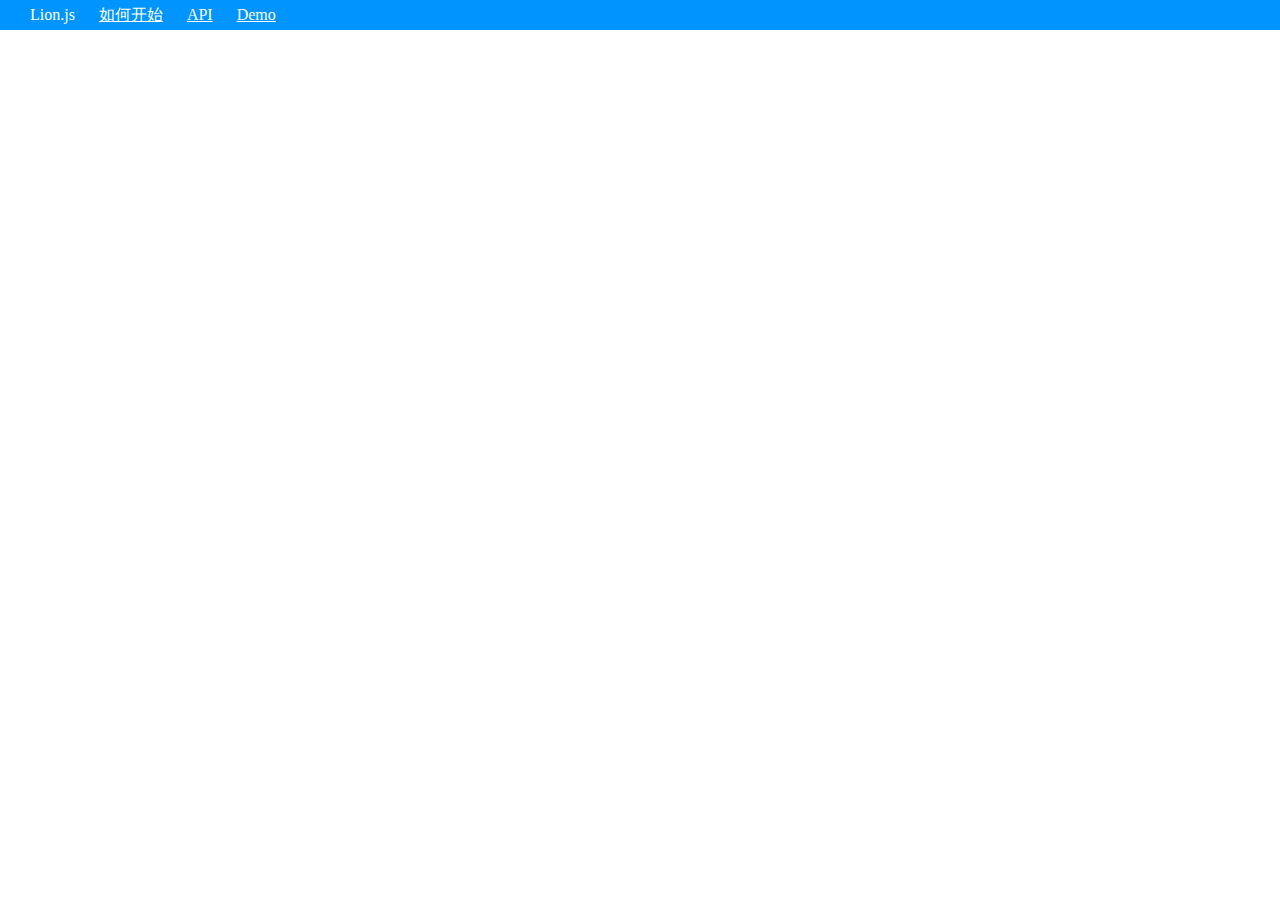
<file: index.html>
﻿<!DOCTYPE html>
<html>
<head>
<meta http-equiv="Content-Type" content="text/html; charset=utf-8"/>
    <title></title>
	<meta charset="utf-8" />
</head>
<body>
    <script>
        window.location = "/sample/index.html"
        </script>
</body>
</html>
</file>
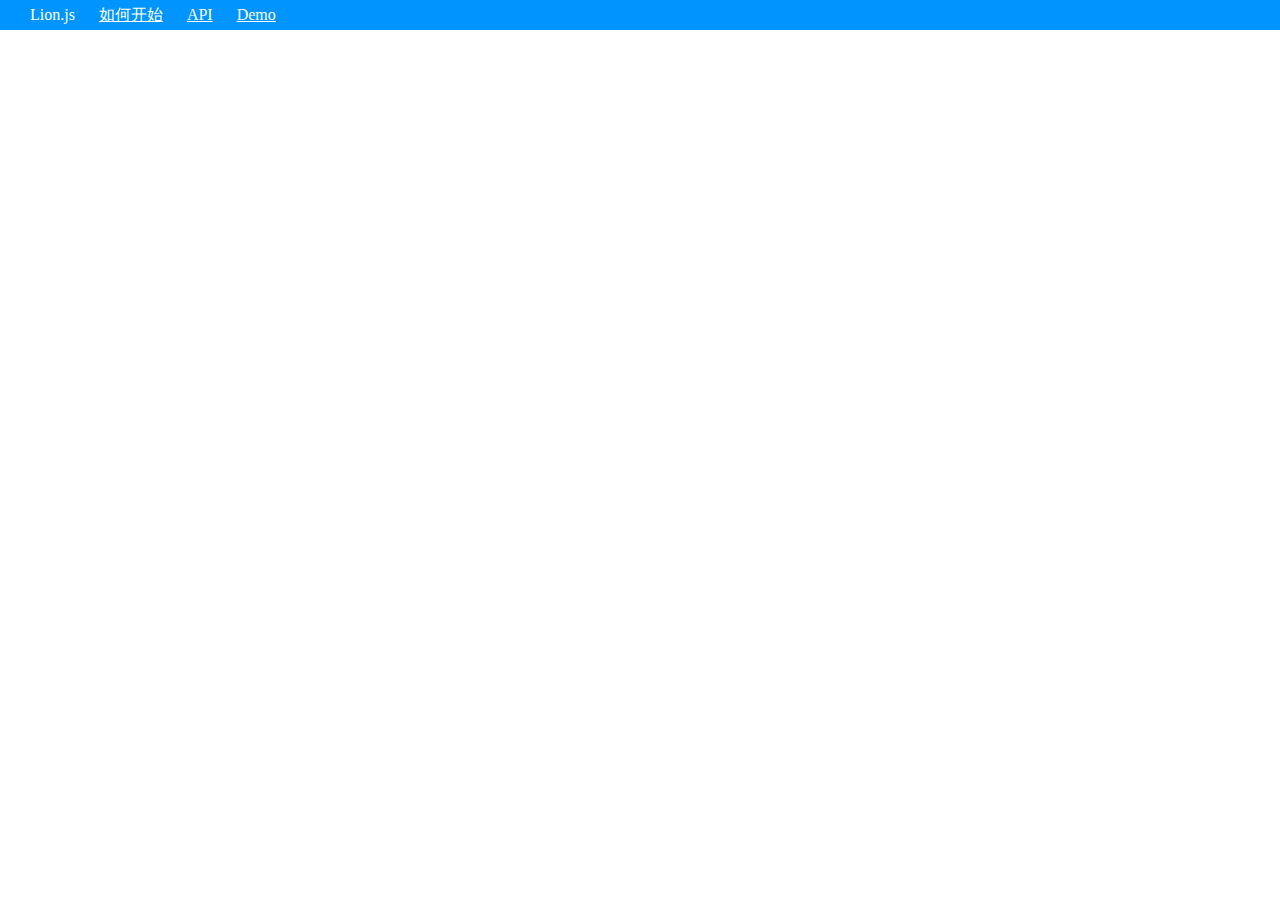
<file: sample/index.html>
﻿<!DOCTYPE html>
<html>
<head>
<meta http-equiv="Content-Type" content="text/html; charset=utf-8"/>
    <title></title>
	<meta charset="utf-8" />
    <style>
        html,body {
                margin: 0;
                padding: 0;
                width: 100%;
                height: 100%;
                overflow:hidden;
        }
        .container {position:relative;width:100%;height:100%;}
        .top {position:absolute;left:0;right:0;height:30px;background:#0094ff;color:#ffffff;line-height:30px;text-indent:20px;}
        .top span{padding:0 10px}
        .top a{color:#ffffff;}
        .top a:hover{background:#a5d9ff}
        .content {position:absolute;left:0;right:0;top:30px;bottom:0;}

    </style>
</head>
<body>
    <div id="container">
        <div class="top">
            <span>Lion.js</span>
            <span><a href="doc.html" target="mainframe">如何开始</a></span>
            <span><a href="api.html" target="mainframe">API</a></span>
            <span><a href="demo.html" target="mainframe">Demo</a></span>
        </div>
        <div class="content">
            <iframe name="mainframe" width="100%" height="100%" frameborder="0" ></iframe>
        </div>
    </div>

</body>
</html>
</file>
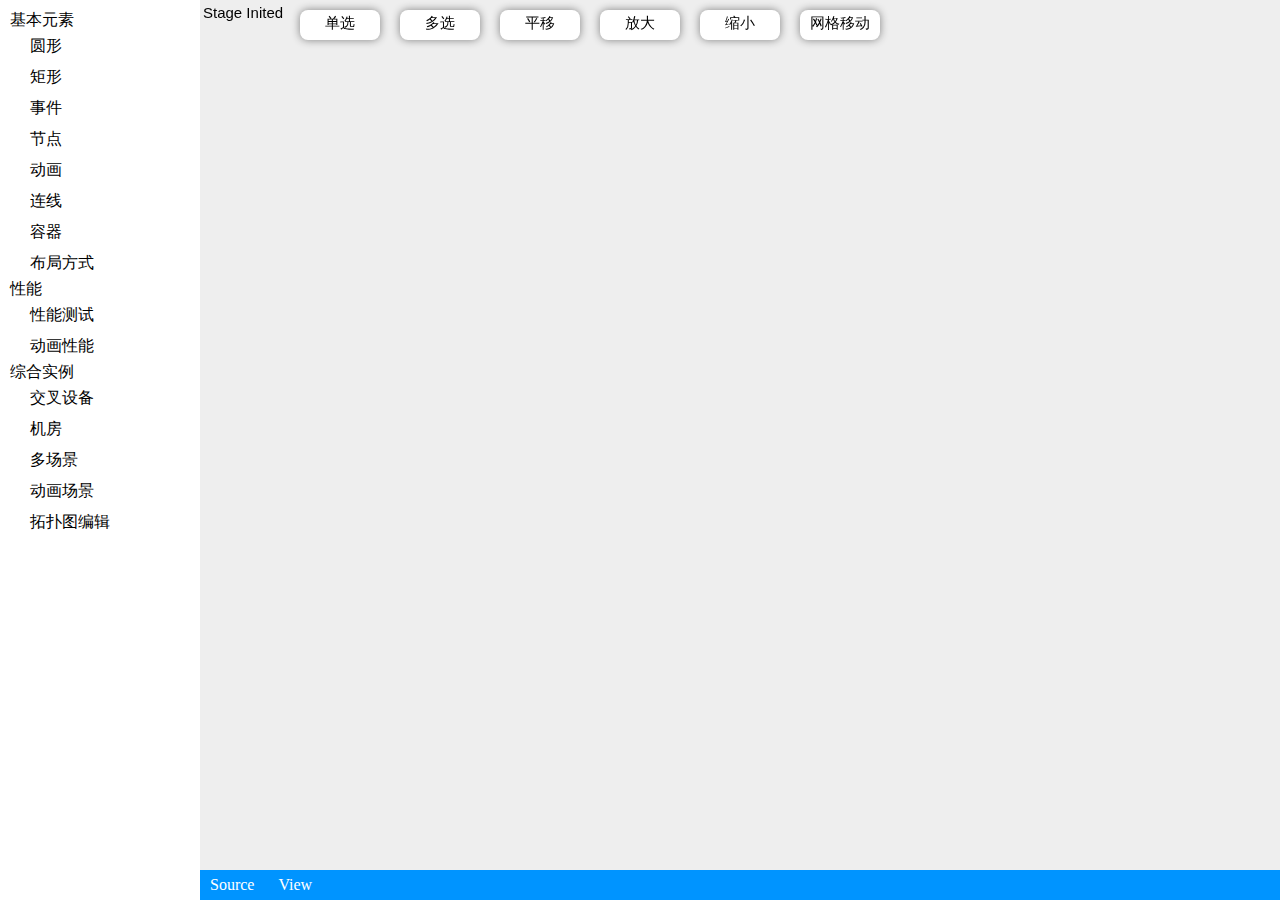
<file: sample/demo.html>
﻿<!DOCTYPE html>
<html>
<head>
    <meta http-equiv="Content-Type" content="text/html; charset=utf-8" />
    <title></title>
    <link href="css/font-awesome-4.7.0/css/font-awesome.min.css" rel="stylesheet" />
    <link href="css/web.css" rel="stylesheet" />
    <script src="js/jquery-3.2.0.min.js"></script>
    <script src="../script/lion.js"></script>
    <script src="../script/lion.ui.js"></script>
    <script src="js/sample.js"></script>
    <meta charset="utf-8" />
</head>
<body>
    <div id="container">
       
        <div class="left">
            <ul id="menu" class="menu"></ul>
        </div>
        <div class="right" id="mycanvas">
        </div>
        <div class="right" id="txtSource" style="display:none;overflow:auto;background:#ffffff">

        </div>
        <div class="toolbar">
            <div id="btnSource" class="btn">Source</div>
            <div id="btnView" class="btn">View</div>
        </div>
    </div>

</body>
</html>
</file>
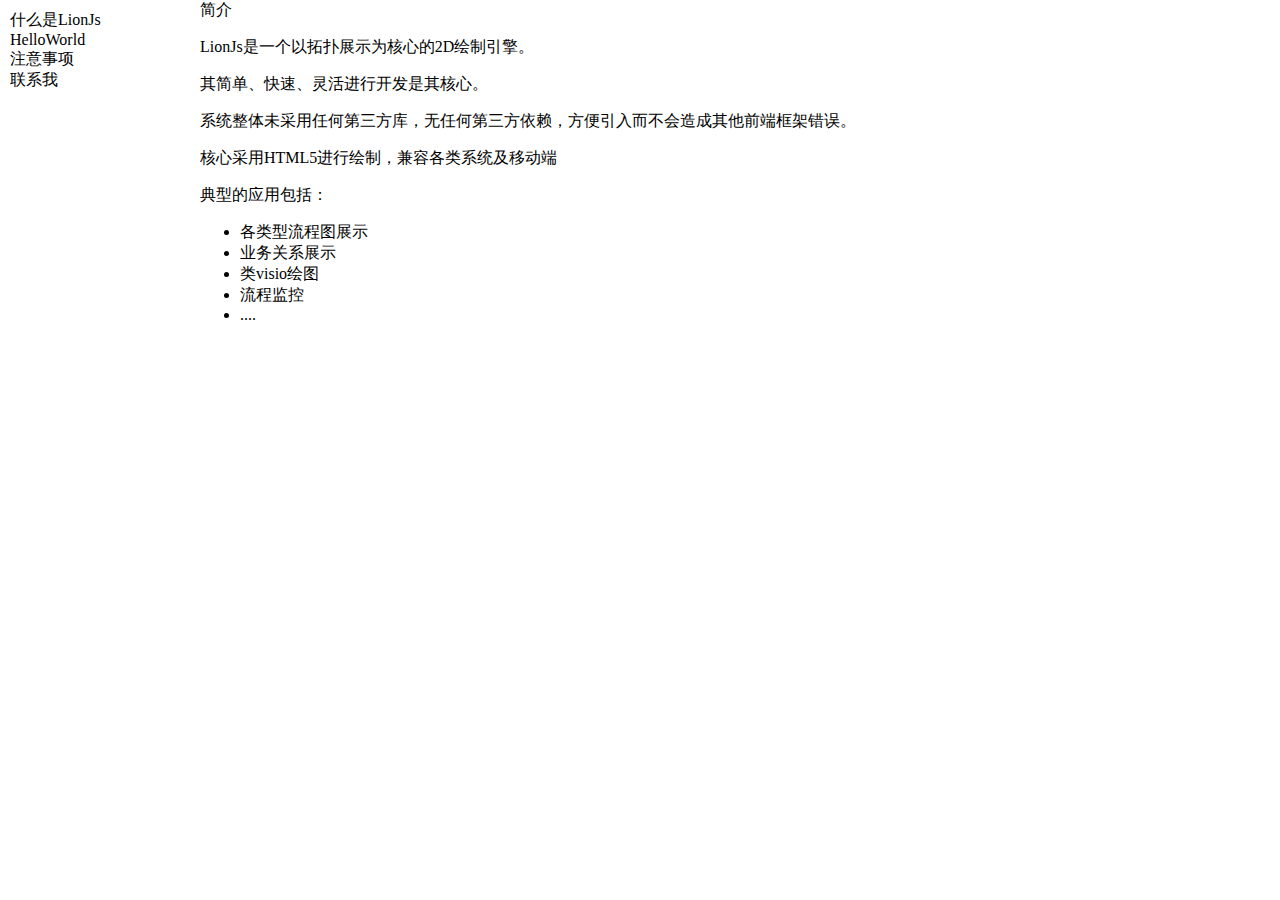
<file: sample/doc.html>
﻿<!DOCTYPE html>
<html>
<head>
    <meta http-equiv="Content-Type" content="text/html; charset=utf-8" />
    <title></title>

    <link href="css/web.css" rel="stylesheet" />
    <script src="js/jquery-3.2.0.min.js"></script>
    <script src="../script/lion.js"></script>
    <meta charset="utf-8" />
</head>
<body>
    <script>
        $(document).ready(function () {
            change("intro");
        })

        function change(tag) {
            let url = "doc/" + tag+".html";
            $.ajax({
                url: url,
                type: "get",

                success: function (data) {
                    $('#doc').html(data);
                }
            });

        }
    </script>
    <div id="container">

        <div class="left">
            <ul id="menu" class="menu">
                <li onclick="change('intro')">什么是LionJs</li>
                <li onclick="change('helloworld')">HelloWorld</li>
                <li onclick="change('notice')">注意事项</li>
                <li onclick="change('contact')">联系我</li>
            </ul>
        </div>
        <div class="right" id="doc">
        </div>
    </div>

</body>
</html>
</file>
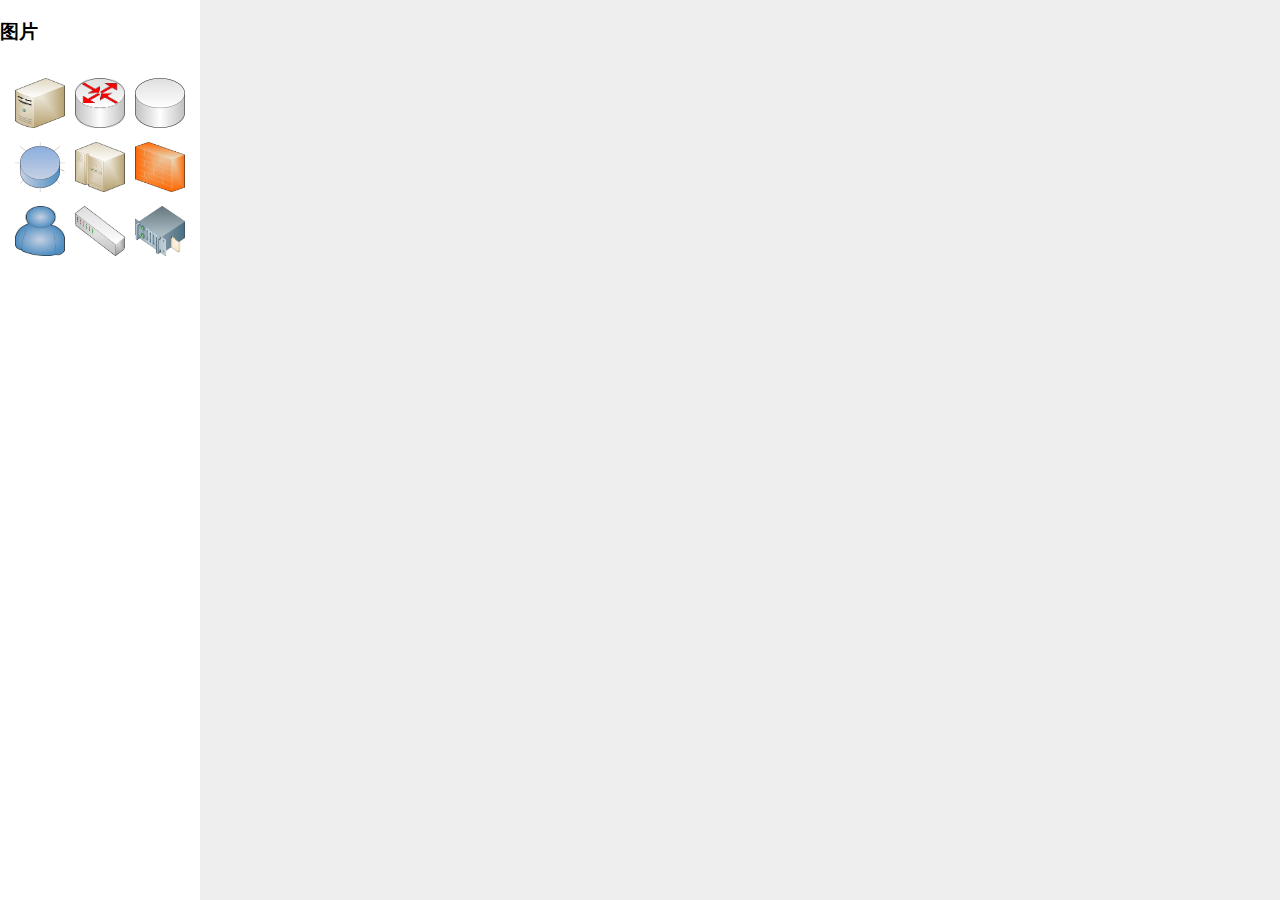
<file: sample/topo.html>
﻿<!DOCTYPE html>
<html>
<head>
<meta http-equiv="Content-Type" content="text/html; charset=utf-8"/>
    <title></title>
	<meta charset="utf-8" />
    <style>
        html, body {
            margin: 0;
            padding: 0;
            width: 100%;
            height: 100%;
        }

        .container {
            position: relative;
            width: 100%;
            height: 100%;
        }

       

        .left {
            position: absolute;
            left: 0;
            width: 200px;
            top: 0;
            bottom: 0;
        }
        .left ul{list-style:none;padding:10px;}
        .left ul li {float:left;padding:5px;cursor:grab}
        .left ul li:hover {background:#d3d3d3}

        .right {
            position: absolute;
            left: 200px;
            right: 0;
            top: 0;
            bottom: 0;
        }
        .cm{position: absolute;z-index:1000;list-style:none;}
        .cm li{padding:3px 15px;}
        .cm li:hover{background:#d3d3d3}

        
    </style>
    <script src="js/jquery-3.2.0.min.js"></script>

</head>
<body>
    <script>
        var toolbox = [{
            category: "图片",
            items: [
            {
                name: "101",
                type: "pic",
                image: "res/topo/101.png"
            },
            {
                name: "102",
                type: "pic",
                image: "res/topo/102.png"
            },
            {
                name: "103",
                type: "pic",
                image: "res/topo/103.png"
            },
            {
                name: "104",
                type: "pic",
                image: "res/topo/104.png"
            },
            {
                name: "105",
                type: "pic",
                image: "res/topo/105.png"
            },
            {
                name: "106",
                type: "pic",
                image: "res/topo/106.png"
            },
            {
                name: "107",
                type: "pic",
                image: "res/topo/107.png"
            },
            {
                name: "108",
                type: "pic",
                image: "res/topo/108.png"
            },
            {
                name: "109",
                type: "pic",
                image: "res/topo/109.png"
            }
            ]
        }];
        var topomenus = {
           pic: [
                {
                    name: "编辑",
                    id:"edit"
                },
                {
                    name: "添加连线",
                    id: "link"
                },
                {
                    name: "添加折线",
                    id: "rlink"
                }

            ]
        };
        function findItem(name) {
            for (let i = 0; i < toolbox.length; i++) {
                for (let j = 0; j < toolbox[i].items.length; j++) {
                    if (toolbox[i].items[j].name == name) return toolbox[i].items[j];
                }
            }
        }

        $(document).ready(function () {
            for (let i = 0; i < toolbox.length; i++) {
                $("#toolbox").append("<h3>" + toolbox[i].category + "</h3>");
                let ul = $("<ul>");//$("#toolbox").append("<ul>");
                for (let j = 0; j < toolbox[i].items.length; j++) {
                    ul.append("<li><img class='icon_item' name='" + toolbox[i].items[j].name + "' src='" + toolbox[i].items[j].image + "' width='50' height='50'></li>");
                }

                $("#toolbox").append(ul);
            }





            var dragimg;
            var dragStartPos = {};
            $('.icon_item').on("mousedown", function (e) {
                if (e.preventDefault) {
                    e.preventDefault();
                }
                else {
                    window.event.returnValue = false;
                }
                dragimg = findItem(this.name);
                dragStartPos.x = e.clientX;
                dragStartPos.y = e.clientY;
            });

            $(document).on("mousemove", function (e) {
                if (Math.abs(dragStartPos.x - e.clientX) > 0 && Math.abs(dragStartPos.y - e.clientY) > 0) {
                    if (dragimg) {
                        $('#editor_box').css('display', '');
                        $('#editor_box').offset({ top: e.clientY + 5, left: e.clientX + 5 });

                    }
                }

            });

            $(document).on("mouseup", function (e) {

                if (dragimg) {
                    $('#editor_box').css('display', 'none');
                    var x = e.clientX - $('#topo').offset().left;
                    var y = e.clientY - $('#topo').offset().top;
                    if (x > 0 && y > 0) {
                        mytopo.addNode(dragimg,x,y);
                        console.log(dragimg);
                    }
                    dragimg = null;
                }

            });

            var mytopo = new Topo("topo");

        });


        

    </script>
    <div id="editor_box" style="width:48px;height:48px;border:1px solid #333333;position: absolute;display:none;z-index:1000;"></div>
    <ul id="contextmenu" class="cm" style="display:none;" ></ul>
    <div id="container">
        <div class="left" id="toolbox">
            
        </div>
        <div class="right" id="topo">
        </div>
    </div>

    <script src="../script/lion.js"></script>
    <script src="../script/lion.topo.js"></script>
</body>
</html>
</file>
<file: sample/css/web.css>
﻿html, body {
    margin: 0;
    padding: 0;
    width: 100%;
    height: 100%;
}

.container {
    position: relative;
    width: 100%;
    height: 100%;
}

.left {
    position: absolute;
    left: 0;
    width: 200px;
    top: 0px;
    bottom: 0;

}

.right {
    position: absolute;
    left: 200px;
    right: 0;
    top: 0px;
    bottom: 30px;
    overflow:auto;
}

.toolbar {
    position: absolute;
    height: 30px;
    left: 200px;
    right: 0;
    bottom: 0;
    background: #0094ff;
}

    .toolbar .btn {
        display: inline-block;
        height: 100%;
        line-height: 30px;
        padding: 0 10px;
        color: #ffffff;
    }

        .toolbar .btn:hover {
            background: #ffffff;
            cursor: pointer;
            color: #000000;
        }

table {
    border-collapse:collapse;
    width:100%
}
tr {
    border-bottom:1px dotted #808080
}
tr:hover {background:#d2ecff}
td {
    padding:5px;
}
.apicontent{margin:5px;}
.l {text-align:left;}
.c {text-align:center;}
.r {text-align:right;}
.pt {padding-top:10px;}
.ztree li span{padding:5px 0}
.ztree .node_name{font-size:16px;padding:10px 0}

.menu {
    list-style:none;
    padding:10px 10px 0 10px;
    margin:0;
}
.menu li{
}

.menu ul{
    list-style:none;
    padding:0;
    margin:0;
}
.menu ul li {
    text-indent:20px;
    padding:5px 0;
    cursor:pointer;
}
.menu ul li:hover{
    background:#cbcbcb
}
</file>
